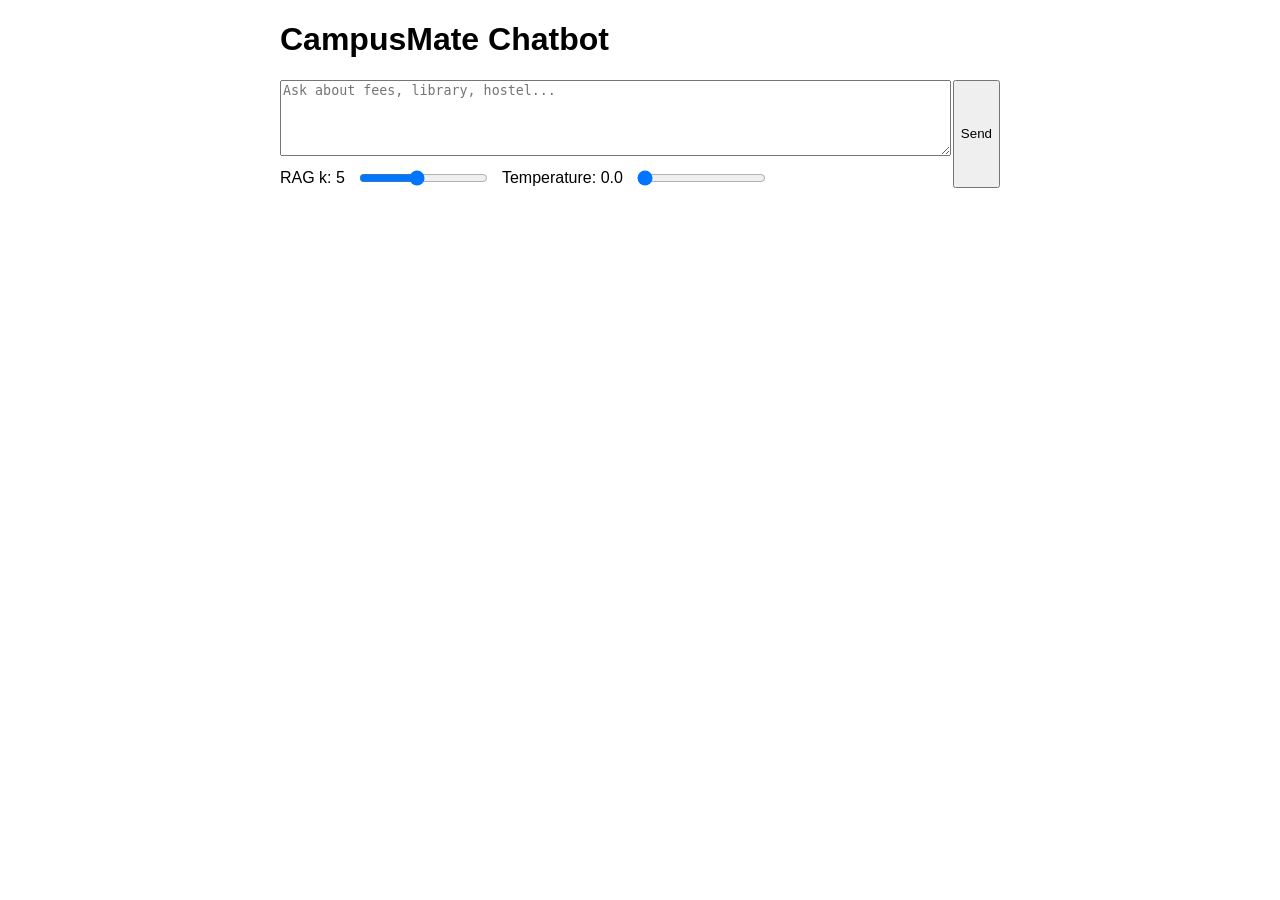
<file: index.html>
<!doctype html>
<html>
  <head>
    <meta charset="utf-8" />
    <meta name="viewport" content="width=device-width, initial-scale=1" />
    <title>CampusMate Chatbot</title>
    <style>
      body{font-family:Arial,Helvetica,sans-serif;margin:20px}
      #chat{max-width:720px;margin:0 auto}
      .msg{padding:8px;border-radius:6px;margin:6px 0}
      .user{background:#e6f7ff;text-align:right}
      .bot{background:#f1f1f1}
      #inputRow{display:flex;gap:8px;margin-top:12px}
      textarea{flex:1;height:70px}
    </style>
  </head>
  <body>
    <div id="chat">
      <h1>CampusMate Chatbot</h1>
      <div id="messages"></div>
      <div id="inputRow">
        <div style="flex:1">
          <textarea id="msg" placeholder="Ask about fees, library, hostel..." style="width:100%"></textarea>
          <div style="display:flex;gap:12px;align-items:center;margin-top:8px">
            <label>RAG k: <span id="kVal">5</span></label>
            <input id="kSlider" type="range" min="1" max="10" value="5" />
            <label>Temperature: <span id="tVal">0.0</span></label>
            <input id="tempSlider" type="range" min="0" max="1" step="0.1" value="0.0" />
          </div>
        </div>
        <button id="send">Send</button>
      </div>
    </div>
    <script src="/static/app.js"></script>
  </body>
</html>
</file>
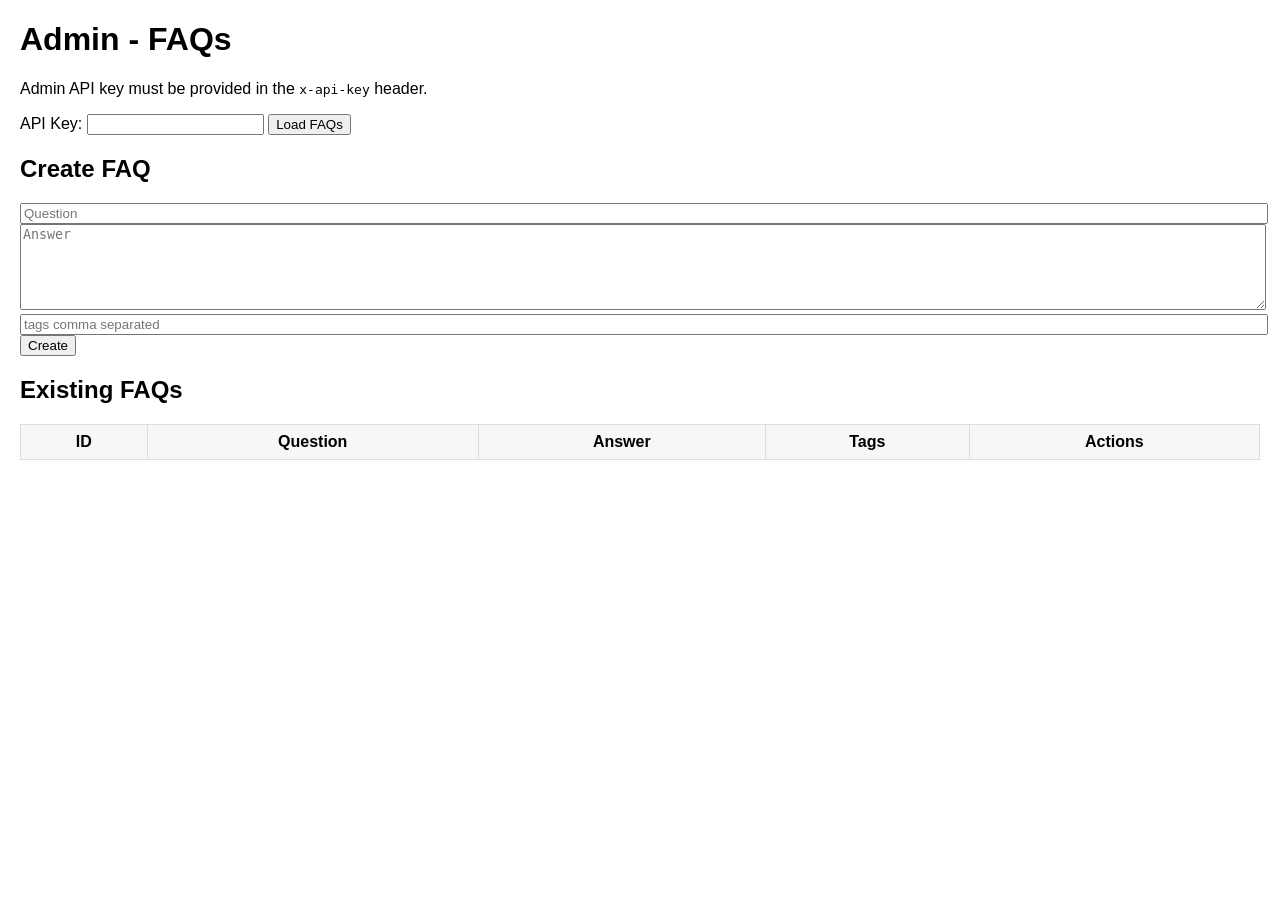
<file: admin.html>
<!doctype html>
<html>
  <head>
    <meta charset="utf-8" />
    <meta name="viewport" content="width=device-width, initial-scale=1" />
    <title>Admin - College FAQ Chatbot</title>
    <style>
      body{font-family:Arial,Helvetica,sans-serif;margin:20px}
      table{width:100%;border-collapse:collapse}
      td,th{border:1px solid #ddd;padding:8px}
      th{background:#f7f7f7}
      textarea{width:100%;height:80px}
    </style>
  </head>
  <body>
    <h1>Admin - FAQs</h1>
    <p>Admin API key must be provided in the <code>x-api-key</code> header.</p>
    <div>
      <label>API Key: <input id="key" type="password"/></label>
      <button id="load">Load FAQs</button>
    </div>
    <h2>Create FAQ</h2>
    <div>
      <input id="q" placeholder="Question" style="width:100%"/>
      <textarea id="a" placeholder="Answer"></textarea>
      <input id="t" placeholder="tags comma separated" style="width:100%"/>
      <button id="create">Create</button>
    </div>
    <h2>Existing FAQs</h2>
    <table id="list"><thead><tr><th>ID</th><th>Question</th><th>Answer</th><th>Tags</th><th>Actions</th></tr></thead><tbody></tbody></table>
    <script src="/static/admin.js"></script>
  </body>
</html>
</file>
